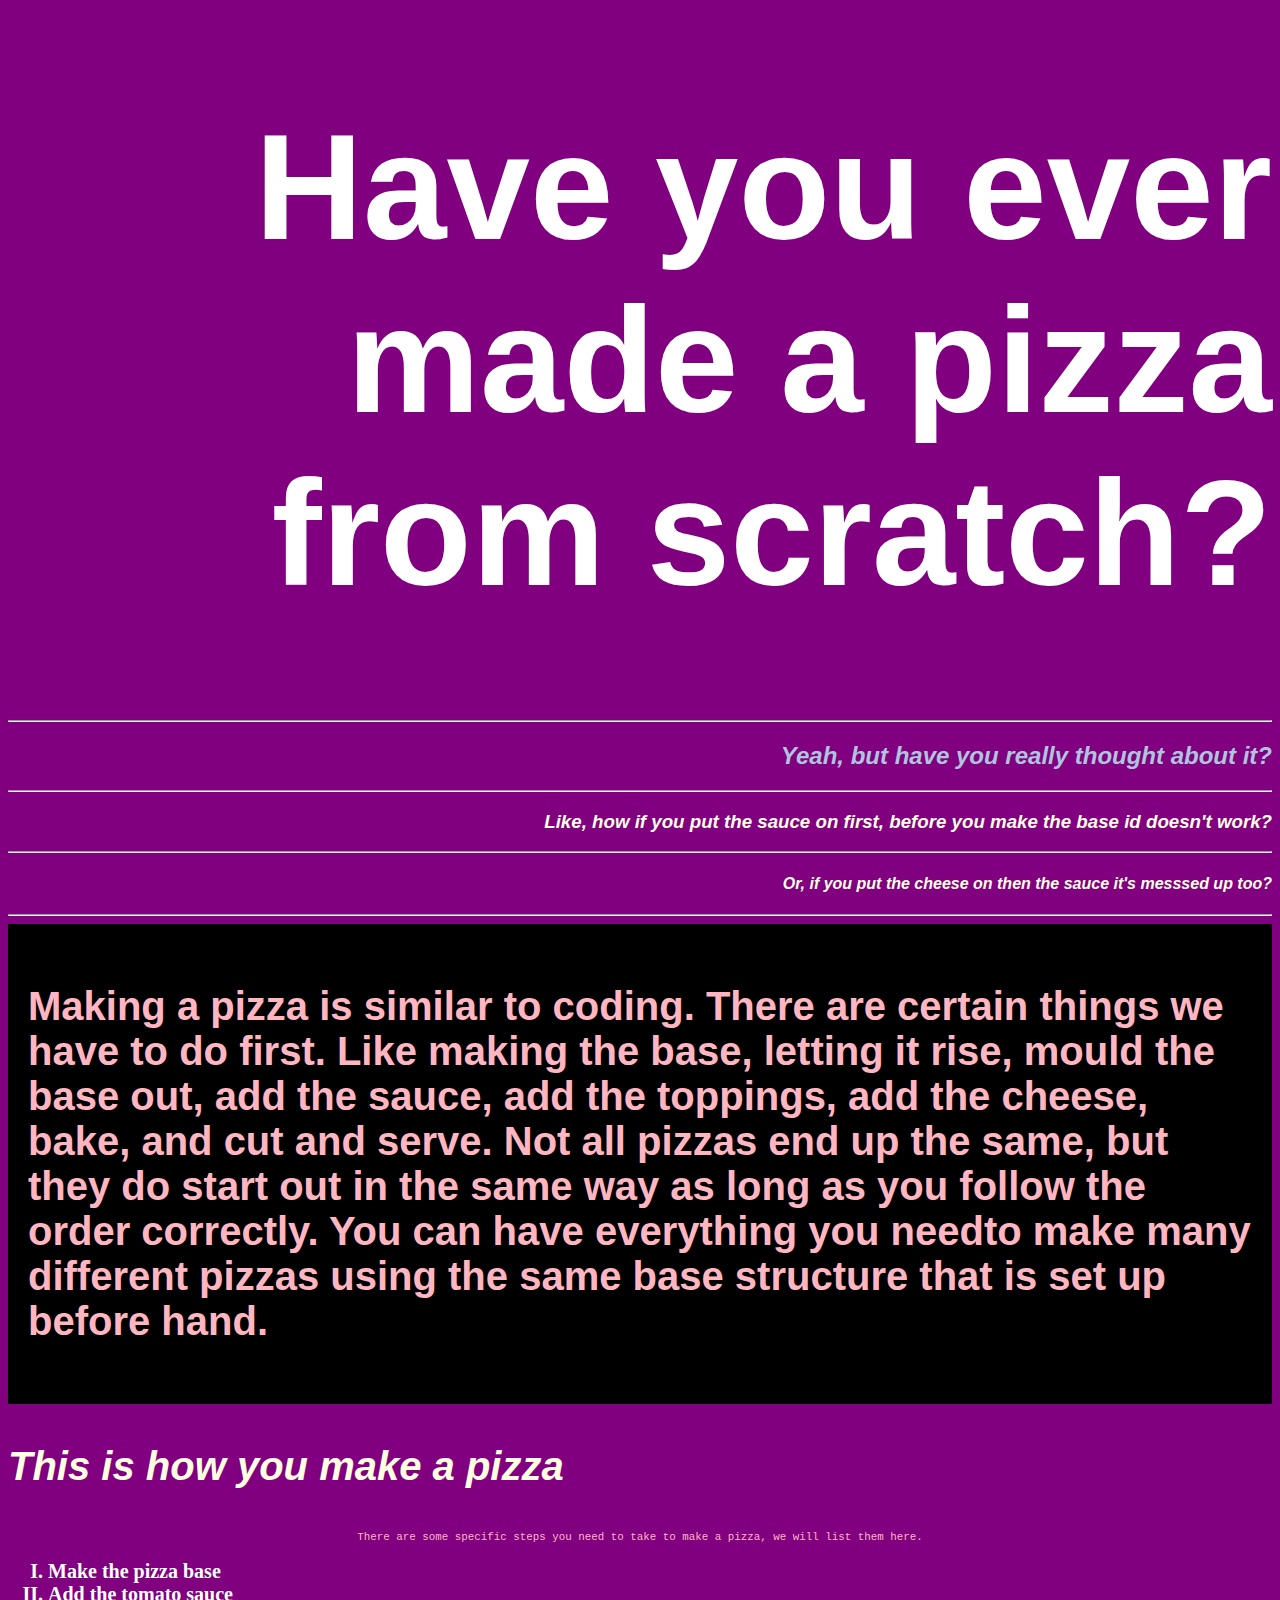
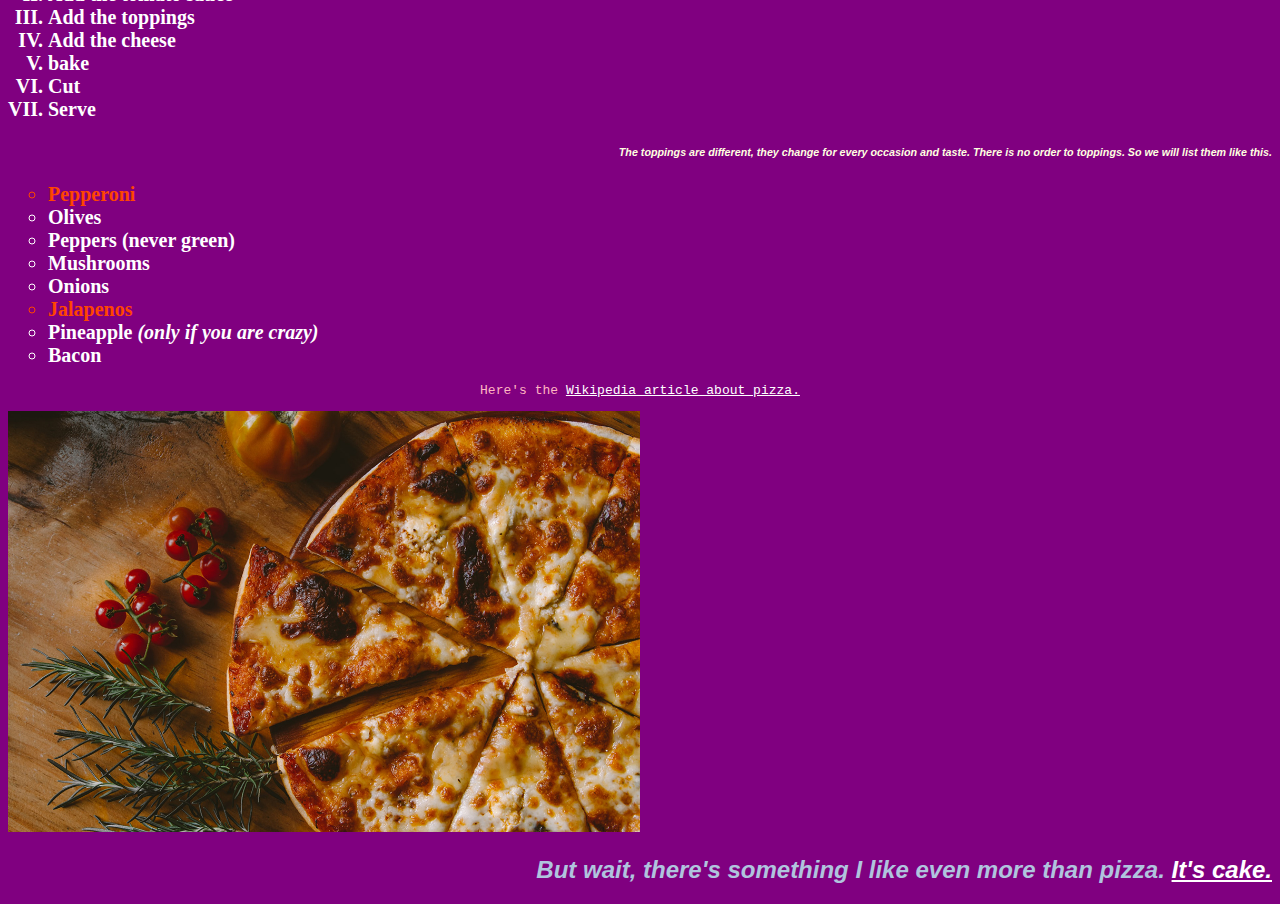
<file: index.html>
<!DOCTYPE html>
<html lang="en">
<head>
    <meta charset="UTF-8">
    <meta http-equiv="X-UA-Compatible" content="IE=edge">
    <meta name="viewport" content="width=device-width, initial-scale=1.0">
    <!-- linking styles.css -->
    <link rel="stylesheet" href="styles.css"/>

    <title>Pizza Party</title>
</head>
<body>
    <h1>Have you ever made a pizza from scratch?</h1>
    <hr>
    <h2>Yeah, but have you really thought about it?</h2>
    <hr>
    <h3>Like, how if you put the sauce on first, before you make the base id doesn't work?</h3>
    <hr>
    <h4>Or, if you put the cheese on then the sauce it's messsed up too?</h4>
    <hr>

<!-- This is how you add notes -->    
 <div style="background-color: black;color: white;padding: 20px;">
    <p class="special">Making a pizza is similar to coding. 
    There are certain things we have to do first. 
    Like making the base, letting it rise, mould the base out, 
    add the sauce, add the toppings, add the cheese, bake, 
    and cut and serve. Not all pizzas end up the same, but they do start out 
    in the same way as long as you follow the order correctly. You can have
    everything you needto make many different pizzas using the same base
    structure that is set up before hand.</p>
</div>

<!-- Make a list here -->
    <h3 class="special">This is how you make a pizza</h3>
    <p><small>There are some specific steps you need to take to make
        a pizza, we will list them here.</small></p>

    <ol>
        <li>Make the pizza base</li>
        <li>Add the tomato sauce</li>
        <li>Add the toppings</li>
        <li>Add the cheese</li>
        <li>bake</li>
        <li>Cut</li>
        <li>Serve</li>
    </ol>    

<!-- another list (unordered) -->

     <h6>The toppings are different, they change for every occasion and
         taste. There is no order to toppings. So we will list them like this.</h6>

     <ul style="list-style-type: circle;">
         <li class="fave">Pepperoni</li>
         <li>Olives</li>
         <li>Peppers <strong>(never green)</strong></li>
         <li>Mushrooms</li>
         <li>Onions</li>
         <li class="fave">Jalapenos</li>
         <li>Pineapple <em>(only if you are crazy)</em></li>
         <li>Bacon</li>
     </ul>

<!-- ADDING A LINK (donnu why in caps :) -->   
<!-- "_blank" opens it in a new page, neat :) -->     

     <p>Here's the <a href="https://en.wikipedia.org/wiki/Pizza" target="_blank">
        Wikipedia article about pizza.</a></p>

<!-- ADDING AN IMAGE -->
    <img class="pizza" src="images/pizza.jpg" alt="a picture of a pizza">
    
<!-- Adding a link to cake.html -->    
    <h2>But wait, there's something I like 
    even more than pizza. <a href="cake.html" target="_blank">
        It's cake.</a></h2>

</body>
</html>
</file>
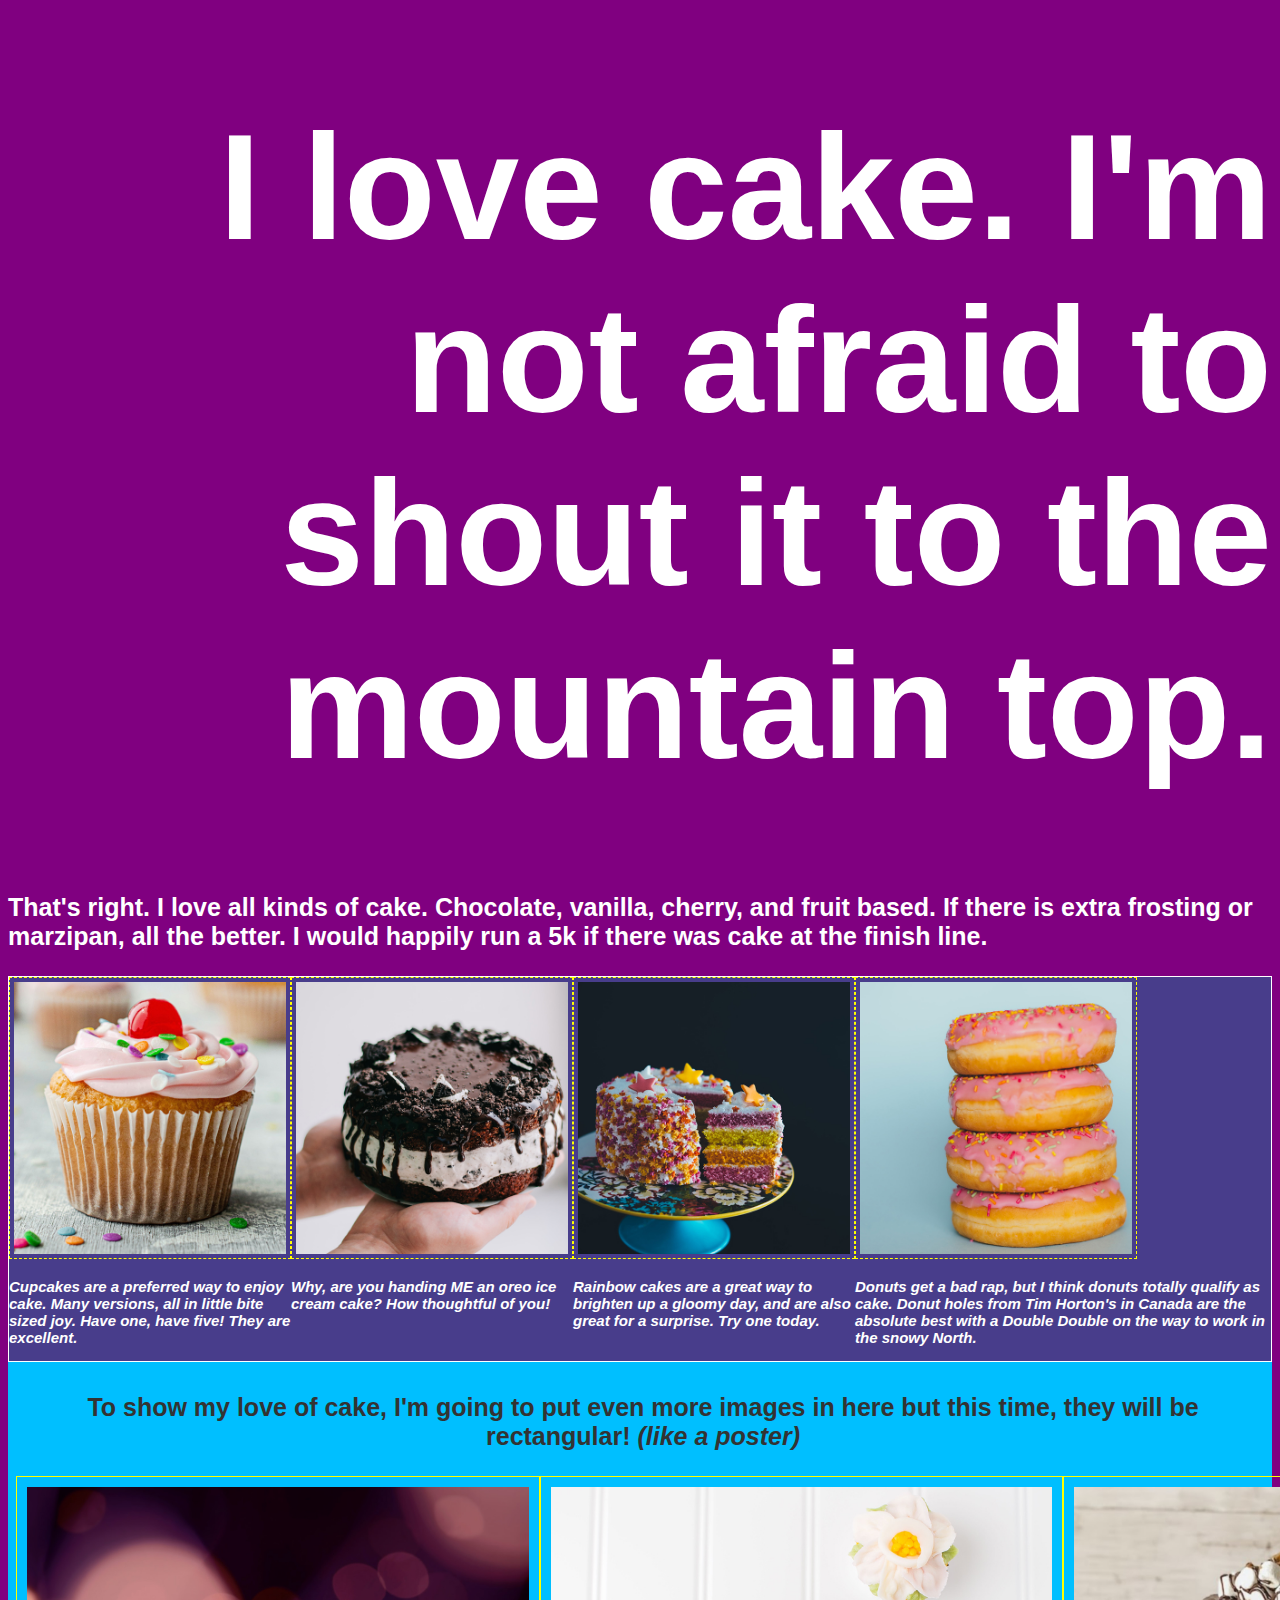
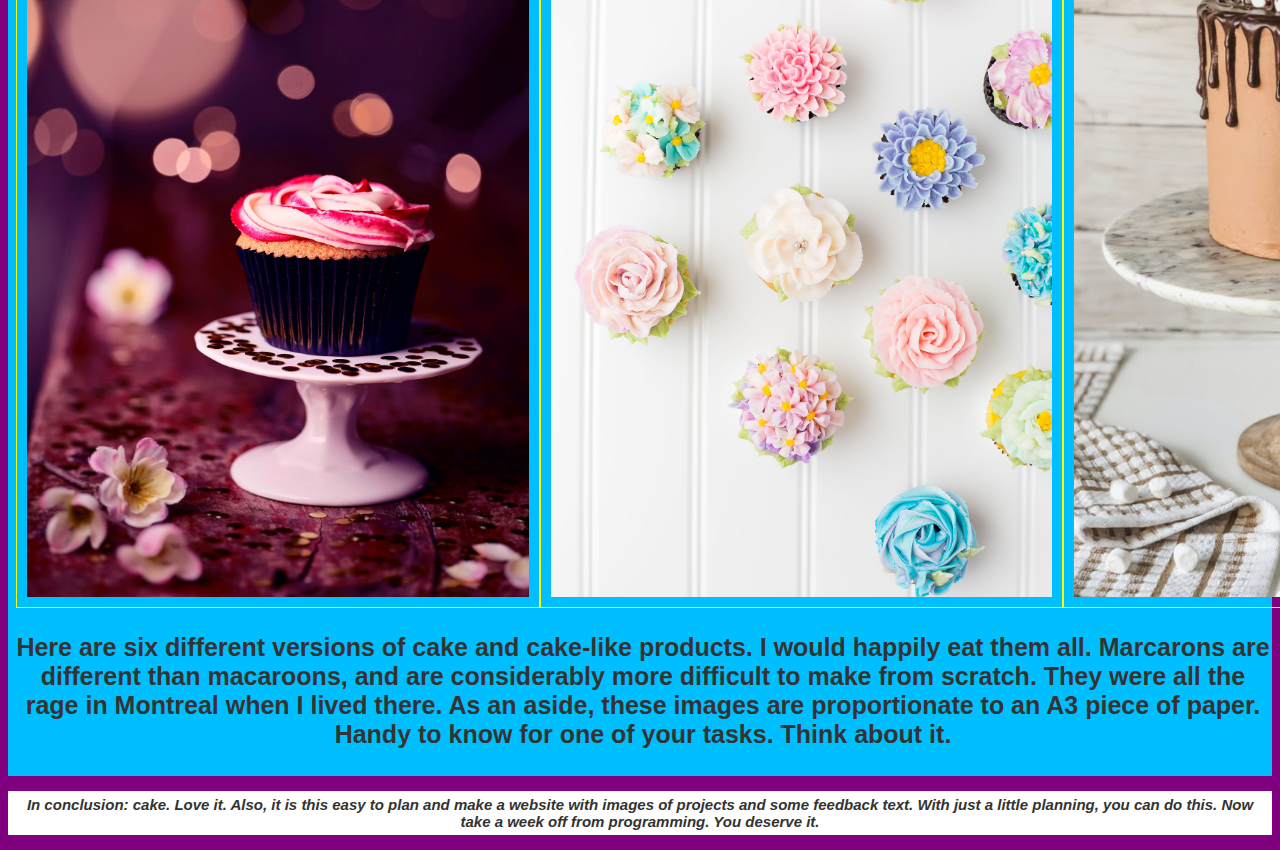
<file: cake.html>
<!DOCTYPE html>
<html lang="en">

<head>
    <meta charset="UTF-8">
    <meta http-equiv="X-UA-Compatible" content="IE=edge">
    <meta name="viewport" content="width=device-width, initial-scale=1.0">

    <link rel="stylesheet" href="styles.css" />
    <link rel="stylesheet" href="styles2.css"/>


  

    <title>I Love Cake</title>
</head>

<body>

    <!-- This is the header for the cake page -->
    <header>
        <h1>I love cake. I'm not afraid to shout it to the mountain top.</h1>

        <p class="cake-text">That's right. I love all kinds of cake. Chocolate, vanilla, cherry, and fruit based. If there is extra frosting or marzipan, all the better. I would happily run a 5k if there was cake at the finish line.</p>
    </header>




    <!-- main body about my love of cake -->

    <main>

        <!-- begin square images  -->
        <section class="section-one">
            <div class="container">

                <div class="cake-group">
                    <img class="cake-item" src="images/cake1.jpg" alt="a photo of a cupcake">

                    <p class="cake-text caption">Cupcakes are a preferred way to enjoy cake. Many versions, all in
                    little bite sized joy. Have one, have five! They are excellent.</p>

                </div>

                <div class="cake-group">

                    <img class="cake-item" src="images/cake2.jpg" alt="a photo of an oreo ice cream cake">


                    <p class="cake-text caption">Why, are you handing ME an oreo ice cream cake? How thoughtful of you!
                    </p>

                </div>

                <div class="cake-group">

                    <img class="cake-item" src="images/cake3.jpg" alt="a photo of a rainbow cake">

                    <p class="cake-text caption">Rainbow cakes are a great way to brighten up a gloomy day, and are also
                        great
                        for a surprise. Try one today. </p>

                </div>

                <div class="cake-group">
                    <img class="cake-item" src="images/cake4.jpg" alt="a photo of a donut">


                    <p class="cake-text caption">Donuts get a bad rap, but I think donuts totally qualify as cake. Donut
                        holes
                        from Tim Horton's in Canada are the absolute best with a Double Double on the way to work in the
                        snowy
                        North.</p>
                </div>
            </div>
        </section>

        <!-- Begin poster size images -->


        <section class="section-two">



            <p class="cake-text dark center">To show my love of cake, I'm going to put even more images in here but this time,
                they will be rectangular! <em>(like a poster)</em> </p>

            <div class="container">
                <img class="cake-poster-item" src="images/cakeposter1.jpg" alt="a photo of a cupcake">

                <img class="cake-poster-item" src="images/cakeposter2.jpg" alt="a photo of many cupcakes with icing that looks like flowers">

                <img class="cake-poster-item" src="images/cakeposter3.jpg" alt="a photo of a chocolate popcorn marshmallow cake">

                <img class="cake-poster-item" src="images/cakeposter4.jpg" alt="a photo of a rainbow cake not cut">

                <img class="cake-poster-item" src="images/cakeposter5.jpg" alt="a photo of a stack of fudgy brownies">

                <img class="cake-poster-item" src="images/cakeposter6.jpg" alt="a photo of a three pink marcarons">

            </div>

            <p class="cake-text dark center">Here are six different versions of cake and cake-like products. I would happily eat them all. Marcarons are different than macaroons, and are considerably more difficult to make from scratch. They were all the rage in Montreal when I lived there. As an aside, these images are proportionate to an A3 piece of paper. Handy to know for one of your tasks. Think about it.</p>
        </section>
    </main>

    <footer class="footer">
        <p class="cake-text caption disclaimer dark">In conclusion: cake. Love it. Also, it is this easy to plan and make a
            website with images of projects and some feedback text. With just a little planning, you can do this. Now
            take a week off from programming. You deserve it.</p>

    </footer>
</body>

</html>
</file>
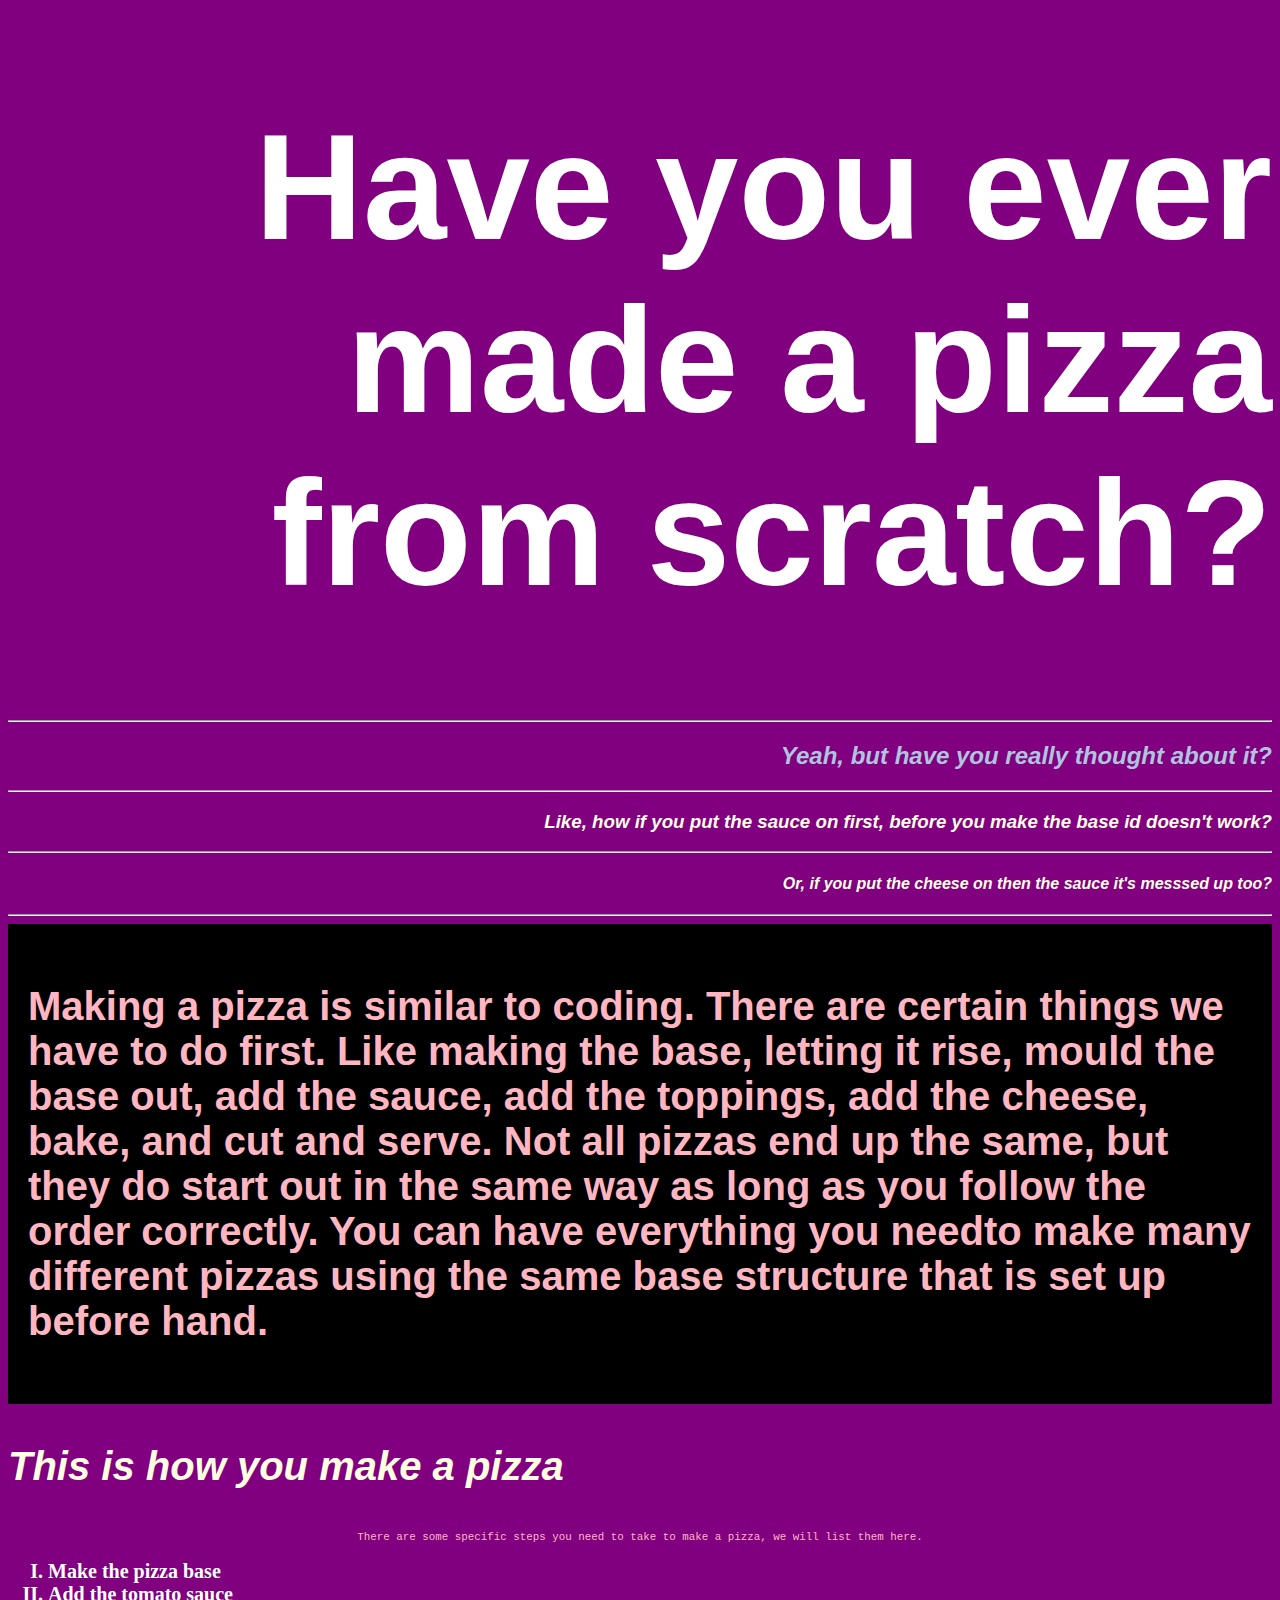
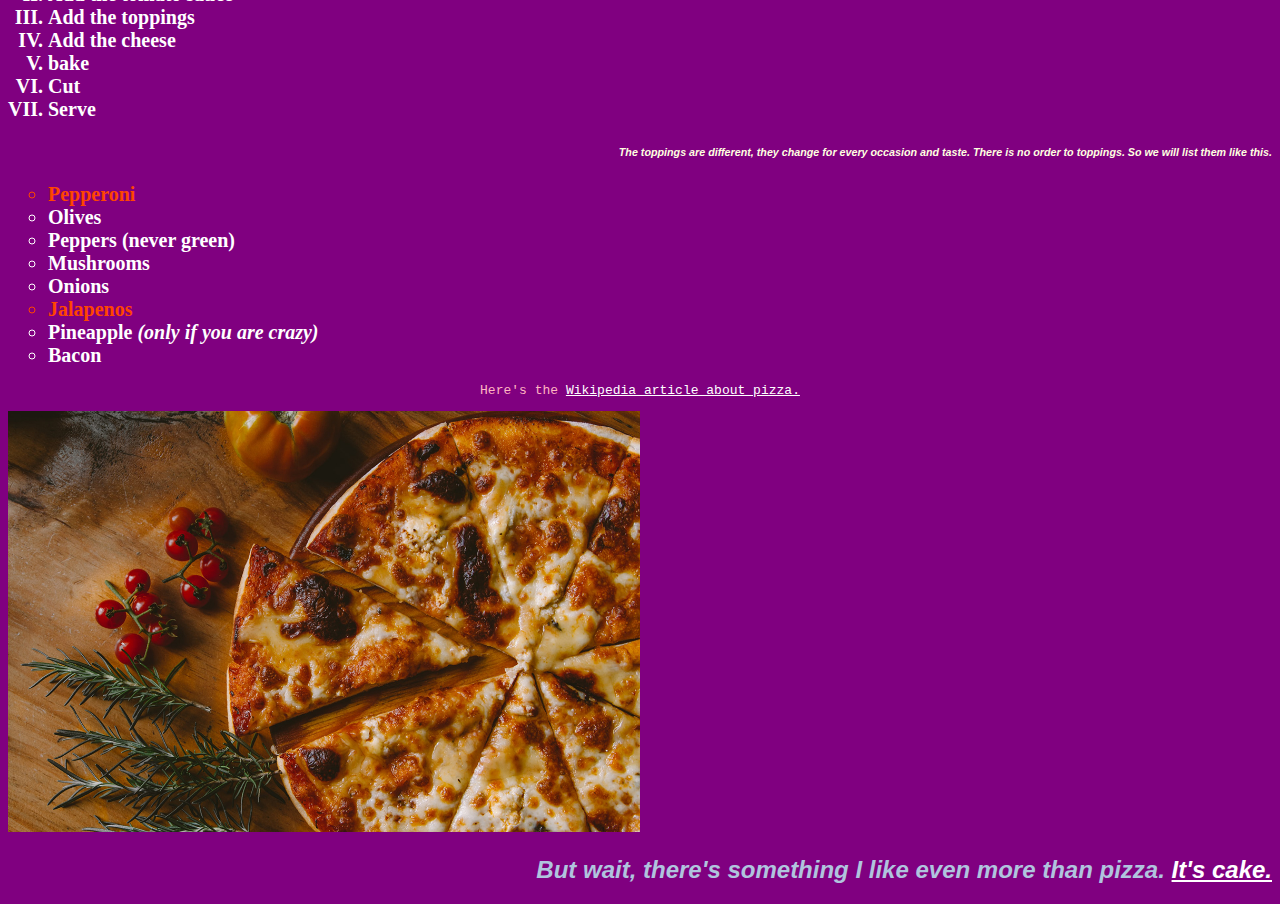
<file: HTML CSS Worksheet 2.html>
<!DOCTYPE html>
<html lang="en">
<head>
    <meta charset="UTF-8">
    <meta http-equiv="X-UA-Compatible" content="IE=edge">
    <meta name="viewport" content="width=device-width, initial-scale=1.0">
    <!-- linking styles.css -->
    <link rel='stylesheet' href='styles.css'/>

    <title>Pizza Party</title>
</head>
<body>
    <h1>Have you ever made a pizza from scratch?</h1>
    <hr>
    <h2>Yeah, but have you really thought about it?</h2>
    <hr>
    <h3>Like, how if you put the sauce on first, before you make the base id doesn't work?</h3>
    <hr>
    <h4>Or, if you put the cheese on then the sauce it's messsed up too?</h4>
    <hr>

<!-- This is how you add notes -->    
 <div style="background-color: black;color: white;padding: 20px;">
    <p class="special">Making a pizza is similar to coding. 
    There are certain things we have to do first. 
    Like making the base, letting it rise, mould the base out, 
    add the sauce, add the toppings, add the cheese, bake, 
    and cut and serve. Not all pizzas end up the same, but they do start out 
    in the same way as long as you follow the order correctly. You can have
    everything you needto make many different pizzas using the same base
    structure that is set up before hand.</p>
</div>

<!-- Make a list here -->
    <h3 class="special">This is how you make a pizza</h3>
    <p><small>There are some specific steps you need to take to make
        a pizza, we will list them here.</small></p>

    <ol>
        <li>Make the pizza base</li>
        <li>Add the tomato sauce</li>
        <li>Add the toppings</li>
        <li>Add the cheese</li>
        <li>bake</li>
        <li>Cut</li>
        <li>Serve</li>
    </ol>    

<!-- another list (unordered) -->

     <h6>The toppings are different, they change for every occasion and
         taste. There is no order to toppings. So we will list them like this.</h6>

     <ul style="list-style-type: circle;">
         <li class="fave">Pepperoni</li>
         <li>Olives</li>
         <li>Peppers <strong>(never green)</strong></li>
         <li>Mushrooms</li>
         <li>Onions</li>
         <li class="fave">Jalapenos</li>
         <li>Pineapple <em>(only if you are crazy)</em></li>
         <li>Bacon</li>
     </ul>

<!-- ADDING A LINK (donnu why in caps :) -->   
<!-- "_blank" opens it in a new page, neat :) -->     

     <p>Here's the <a href="https://en.wikipedia.org/wiki/Pizza" target="_blank">
        Wikipedia article about pizza.</a></p>

<!-- ADDING AN IMAGE -->
    <img class="pizza" src="images/pizza.jpg" alt="a picture of a pizza">
    
<!-- Adding a link to cake.html -->    
    <h2>But wait, there's something I like 
    even more than pizza. <a href="cake.html" target="_blank">
        It's cake.</a></h2>

</body>
</html>
</file>
<file: styles.css>
body{
    background-color: purple;
}

p{
    font-family: monospace;
    text-align: center;
    color: lightpink;
}

h1,h2,h3,h4,h5,h6{
    font-family: Verdana, Geneva, Tahoma, sans-serif;
    color: lightyellow;
    font-style: italic;
    text-align: right;
}

h1{
    font-family: Impact, Haettenschweiler, 'Arial Narrow Bold', sans-serif;
    font-size: 150px;
    color: white;
    font-style: normal;
}
h2{
    color:lightsteelblue;
}


.special {
    font-family:'Gill Sans', 'Gill Sans MT', Calibri, 'Trebuchet MS', sans-serif;
    font-weight:bold;
    font-size:40px;
    text-align:left;
}

ul{
    list-style-type: square;
}
ol{
    list-style-type: upper-roman;
}
li{
    color: white;
    font-size: 20px;
    font-weight: bold;
}
.fave{
    color: orangered;
}

.pizza{
    width:50%;
}

a {
    color:white;
}

/* Cake Page */

.cake-text{
    font-family: Verdana, Geneva, Tahoma, sans-serif;
    text-align: left;
    color:white;
    font-size: 25px;
    font-weight:bold;
}
.caption{
    font-size: 15px;
    font-style: italic;
}
.section-one{
    border: 1px solid white;
    background-color: darkslateblue;

}

.container{
    display: flex;
}

.cake-item{
    border: 1px dashed yellow;
    width: 272px;
    height: 275;
    padding: 4px;
}
</file>
<file: styles2.css>
/* Un-comment by deleting the star and slash on the beginning and end of every style. Try different styles, look up what you can do and change, or the options VSC gives you*/
/* ======================================== */


/* ====poster section====*/


/* below styles all sections */

 

/* section { 
    padding: 8px 0px 0px 0px;
}  */



/* below styles only "section 2" */



.section-two {
    padding: 6px 2px 2px 8px;
    background-color: deepskyblue;
}  



/* designating a % for width for an image allows a rescale when web brower moves */

 .cake-poster-item {
    border: 1px solid yellow; 
    display: flex; 
    flex-wrap: wrap;
    width: 40%;   
    padding: 10px; 
 } 

 
 .dark {
    color: #333333;
}  

 
.center {
    text-align: center;
}  



/*====footer styles====*/


.footer {
    
    background-color: white;
    
}  

.disclaimer {   
    padding: 5px;
    text-align: center;
}
</file>
